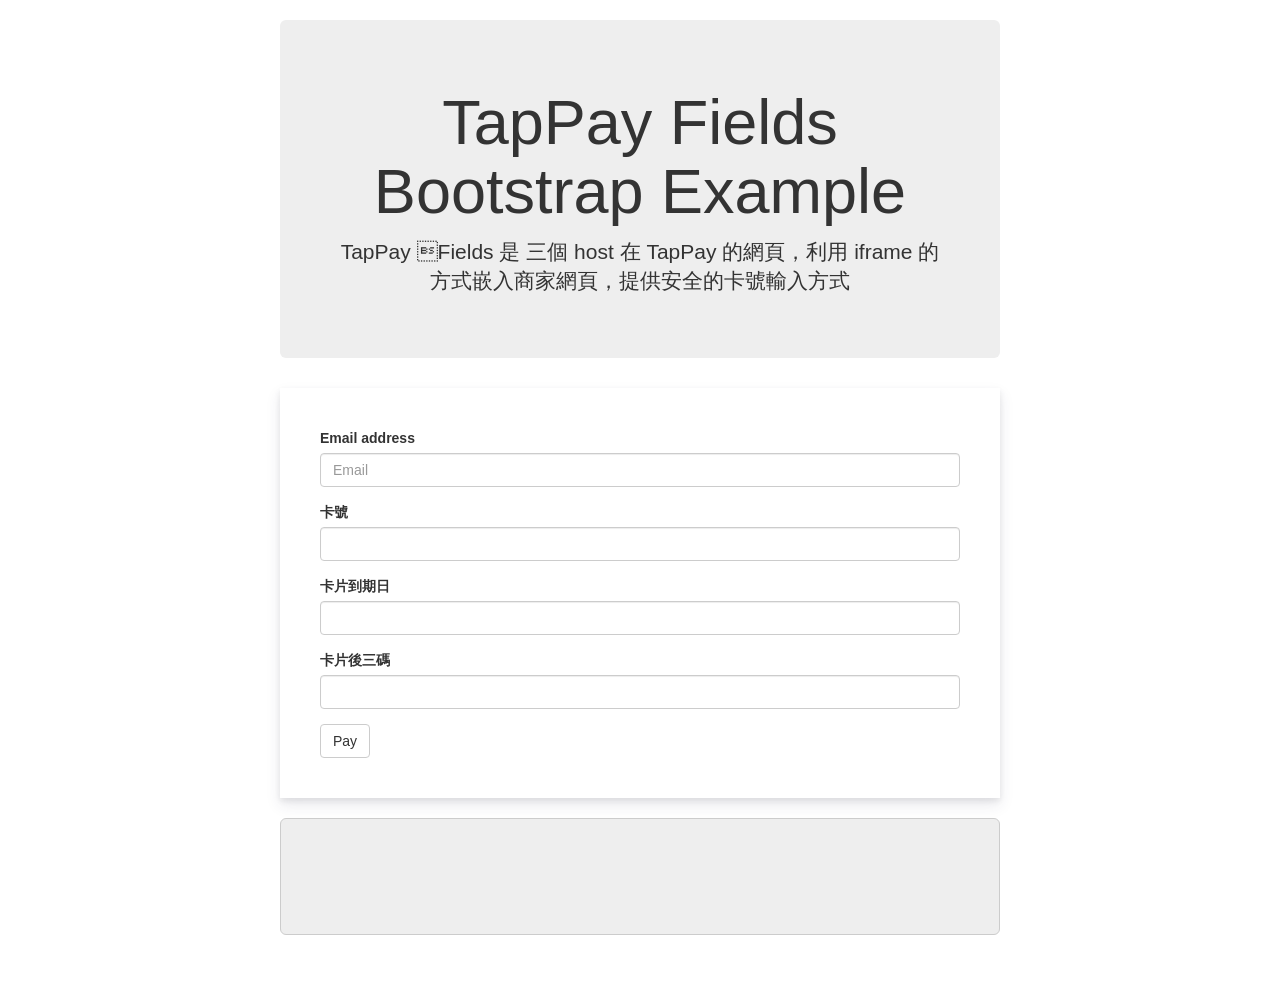
<file: tappay-web-example-master/TapPay_Fields/example/index.html>
<!DOCTYPE html>
<html lang="en">

<head>
    <title>TapPay Fields Bootstrap Example</title>
    <meta charset="UTF-8">
    <meta name="viewport" content="width=device-width, initial-scale=1">
    <!-- Bootstrap -->
    <link rel="stylesheet" href="https://maxcdn.bootstrapcdn.com/bootstrap/3.3.7/css/bootstrap.min.css" integrity="sha384-BVYiiSIFeK1dGmJRAkycuHAHRg32OmUcww7on3RYdg4Va+PmSTsz/K68vbdEjh4u" crossorigin="anonymous">
    <style>
        body {
            margin: 20px 0;
        }
        .jumbotron {
            text-align: center;
        }
        .text-left {
            text-align: left;
        }
        .container {
            max-width: 750px;
        }
        form {
            padding: 40px;
            box-shadow: 0 7px 14px rgba(50, 50, 93, 0.1), 0 3px 6px rgba(0, 0, 0, 0.08);
        }
        .tappay-field-focus {
            border-color: #66afe9;
            outline: 0;
            -webkit-box-shadow: inset 0 1px 1px rgba(0, 0, 0, .075), 0 0 8px rgba(102, 175, 233, .6);
            box-shadow: inset 0 1px 1px rgba(0, 0, 0, .075), 0 0 8px rgba(102, 175, 233, .6);
        }
        .has-error .tappay-field-focus {
            border-color: #843534;
            -webkit-box-shadow: inset 0 1px 1px rgba(0, 0, 0, .075), 0 0 6px #ce8483;
            box-shadow: inset 0 1px 1px rgba(0, 0, 0, .075), 0 0 6px #ce8483;
        }
        .has-success .tappay-field-focus {
            border-color: #2b542c;
            -webkit-box-shadow: inset 0 1px 1px rgba(0, 0, 0, .075), 0 0 6px #67b168;
            box-shadow: inset 0 1px 1px rgba(0, 0, 0, .075), 0 0 6px #67b168;
        }
    </style>
</head>

<body>
    <div class="container">
        <div class="jumbotron">
            <h1>TapPay Fields Bootstrap Example</h1>
            <p class="lead">TapPay Fields 是 三個 host 在 TapPay 的網頁，利用 iframe 的方式嵌入商家網頁，提供安全的卡號輸入方式</p>
        </div>
        <form>
            <div class="form-group">
                <label for="exampleInputEmail1">Email address</label>
                <input type="email" class="form-control" id="exampleInputEmail1" placeholder="Email">
            </div>
            <div class="form-group card-number-group">
                <label for="card-number" class="control-label"><span id="cardtype"></span>卡號</label>
                <div class="form-control card-number"></div>
            </div>
            <div class="form-group expiration-date-group">
                <label for="expiration-date" class="control-label">卡片到期日</label>
                <div class="form-control expiration-date" id="tappay-expiration-date"></div>
            </div>
            <div class="form-group ccv-group">
                <label for="ccv" class="control-label">卡片後三碼</label>
                <div class="form-control ccv"></div>
            </div>

            <button type="submit" class="btn btn-default">Pay</button>
        </form>
        <br>
        <pre class="jumbotron text-left" id="curl">
        </pre>
    </div>

    <script src="https://code.jquery.com/jquery-3.2.1.min.js" integrity="sha256-hwg4gsxgFZhOsEEamdOYGBf13FyQuiTwlAQgxVSNgt4=" crossorigin="anonymous"></script>
    <script src="https://js.tappaysdk.com/sdk/tpdirect/v5.18.0"></script>
    <script>
        TPDirect.setupSDK(11327, 'app_whdEWBH8e8Lzy4N6BysVRRMILYORF6UxXbiOFsICkz0J9j1C0JUlCHv1tVJC', 'sandbox')
        TPDirect.card.setup({
            fields: {
                number: {
                    element: '.form-control.card-number',
                    placeholder: '**** **** **** ****'
                },
                expirationDate: {
                    element: document.getElementById('tappay-expiration-date'),
                    placeholder: 'MM / YY'
                },
                ccv: {
                    element: $('.form-control.ccv')[0],
                    placeholder: '後三碼'
                }
            },
            styles: {
                'input': {
                    'color': 'gray'
                },
                'input.ccv': {
                    // 'font-size': '16px'
                },
                ':focus': {
                    'color': 'black'
                },
                '.valid': {
                    'color': 'green'
                },
                '.invalid': {
                    'color': 'red'
                },
                '@media screen and (max-width: 400px)': {
                    'input': {
                        'color': 'orange'
                    }
                }
            },
            // 此設定會顯示卡號輸入正確後，會顯示前六後四碼信用卡卡號
            isMaskCreditCardNumber: true,
            maskCreditCardNumberRange: {
                beginIndex: 6, 
                endIndex: 11
            }
        })
        // listen for TapPay Field
        TPDirect.card.onUpdate(function (update) {
            /* Disable / enable submit button depend on update.canGetPrime  */
            /* ============================================================ */

            // update.canGetPrime === true
            //     --> you can call TPDirect.card.getPrime()
            // const submitButton = document.querySelector('button[type="submit"]')
            if (update.canGetPrime) {
                // submitButton.removeAttribute('disabled')
                $('button[type="submit"]').removeAttr('disabled')
            } else {
                // submitButton.setAttribute('disabled', true)
                $('button[type="submit"]').attr('disabled', true)
            }


            /* Change card type display when card type change */
            /* ============================================== */

            // cardTypes = ['visa', 'mastercard', ...]
            var newType = update.cardType === 'unknown' ? '' : update.cardType
            $('#cardtype').text(newType)



            /* Change form-group style when tappay field status change */
            /* ======================================================= */

            // number 欄位是錯誤的
            if (update.status.number === 2) {
                setNumberFormGroupToError('.card-number-group')
            } else if (update.status.number === 0) {
                setNumberFormGroupToSuccess('.card-number-group')
            } else {
                setNumberFormGroupToNormal('.card-number-group')
            }

            if (update.status.expiry === 2) {
                setNumberFormGroupToError('.expiration-date-group')
            } else if (update.status.expiry === 0) {
                setNumberFormGroupToSuccess('.expiration-date-group')
            } else {
                setNumberFormGroupToNormal('.expiration-date-group')
            }

            if (update.status.ccv === 2) {
                setNumberFormGroupToError('.ccv-group')
            } else if (update.status.ccv === 0) {
                setNumberFormGroupToSuccess('.ccv-group')
            } else {
                setNumberFormGroupToNormal('.ccv-group')
            }
        })

        $('form').on('submit', function (event) {
            event.preventDefault()
            
            // fix keyboard issue in iOS device
            forceBlurIos()
            
            const tappayStatus = TPDirect.card.getTappayFieldsStatus()
            console.log(tappayStatus)

            // Check TPDirect.card.getTappayFieldsStatus().canGetPrime before TPDirect.card.getPrime
            if (tappayStatus.canGetPrime === false) {
                alert('can not get prime')
                return
            }

            // Get prime
            TPDirect.card.getPrime(function (result) {
                if (result.status !== 0) {
                    alert('get prime error ' + result.msg)
                    return
                }
                alert('get prime 成功，prime: ' + result.card.prime)
                var command = `
                Use following command to send to server \n\n
                curl -X POST https://sandbox.tappaysdk.com/tpc/payment/pay-by-prime \\
                -H 'content-type: application/json' \\
                -H 'x-api-key: partner_6ID1DoDlaPrfHw6HBZsULfTYtDmWs0q0ZZGKMBpp4YICWBxgK97eK3RM' \\
                -d '{
                    "partner_key": "partner_6ID1DoDlaPrfHw6HBZsULfTYtDmWs0q0ZZGKMBpp4YICWBxgK97eK3RM",
                    "prime": "${result.card.prime}",
                    "amount": "1",
                    "merchant_id": "GlobalTesting_CTBC",
                    "details": "Some item",
                    "cardholder": {
                        "phone_number": "+886923456789",
                        "name": "王小明",
                        "email": "LittleMing@Wang.com",
                        "zip_code": "100",
                        "address": "台北市天龍區芝麻街1號1樓",
                        "national_id": "A123456789"
                    }
                }'`.replace(/                /g, '')
                document.querySelector('#curl').innerHTML = command
            })
        })

        function setNumberFormGroupToError(selector) {
            $(selector).addClass('has-error')
            $(selector).removeClass('has-success')
        }

        function setNumberFormGroupToSuccess(selector) {
            $(selector).removeClass('has-error')
            $(selector).addClass('has-success')
        }

        function setNumberFormGroupToNormal(selector) {
            $(selector).removeClass('has-error')
            $(selector).removeClass('has-success')
        }
        
        function forceBlurIos() {
            if (!isIos()) {
                return
            }
            var input = document.createElement('input')
            input.setAttribute('type', 'text')
            // Insert to active element to ensure scroll lands somewhere relevant
            document.activeElement.prepend(input)
            input.focus()
            input.parentNode.removeChild(input)
        }
        
        function isIos() {
            return /iPad|iPhone|iPod/.test(navigator.userAgent) && !window.MSStream;
        }
    </script>
</body>

</html>
</file>
